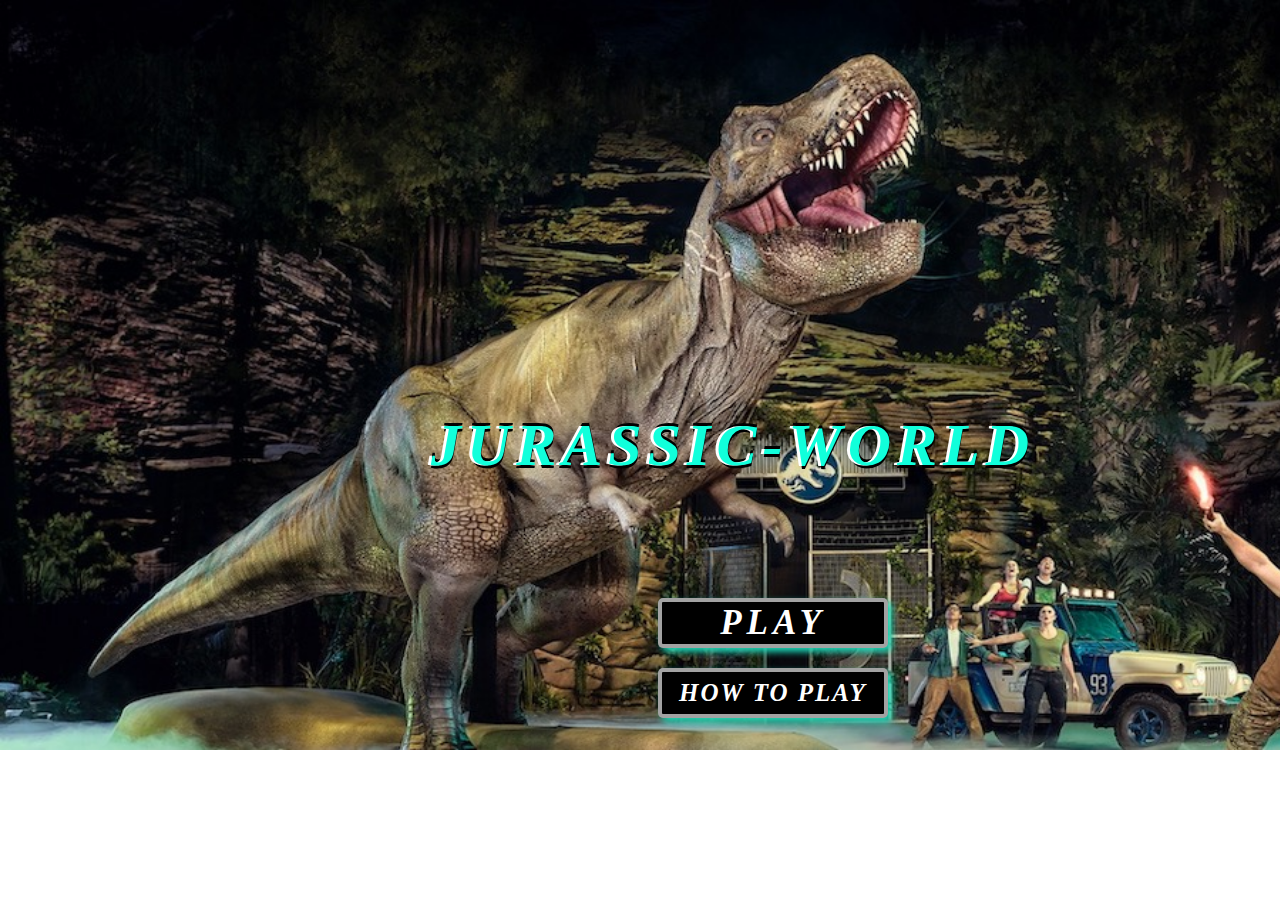
<file: index.html>
<!DOCTYPE html>
<html lang="en">
<head>
    <meta charset="UTF-8">
    <meta name="viewport" content="width=device-width, initial-scale=1.0">
    <title> Jurassic-World </title>
    <link rel="stylesheet" href="./css/style.css">
    <script src="./js/app.js"></script>
</head>
<body>
<audio  src="audio\JURASSIC_WORLD.mp3" autoplay volume = "0.4" loop ></audio>
<header>
    <h1>JURASSIC-WORLD</h1>
</header>
<div>
    <button type="submit" onclick="start()"><b>PLAY</b></button>
    <input type="button" id = "howtoplay" onclick= 'window.location.assign("howtoplay.html")'value="HOW TO PLAY"> 
</div>
</body>
</html>
</file>
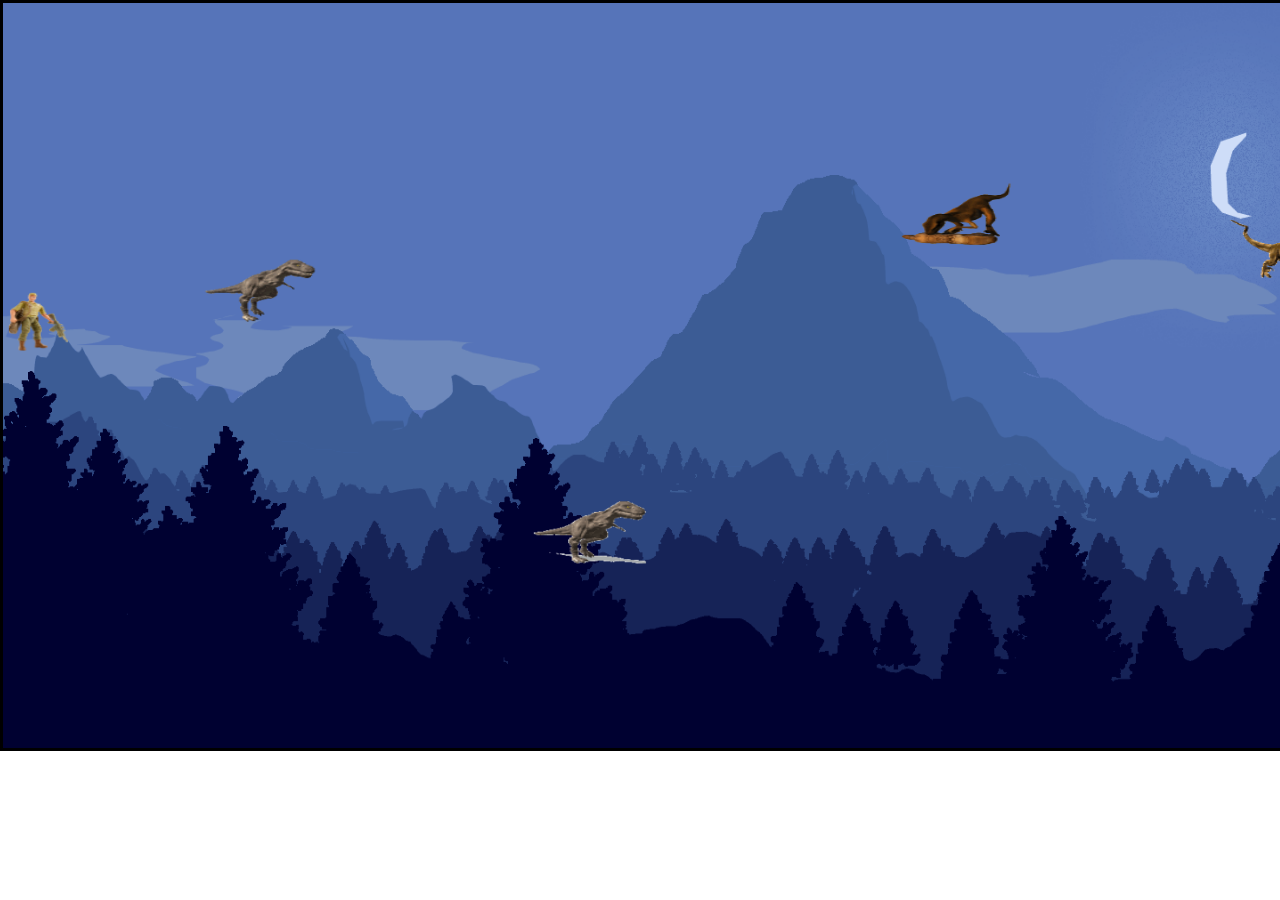
<file: level1.html>
<!DOCTYPE html>
<html lang="en">
<head>
    <meta charset="UTF-8">
    <meta name="viewport" content="width=device-width, initial-scale=1.0">
        <title>Jurassic-World Level 1</title>
        <link rel="stylesheet" href="./css/level1.css">
        <script src="./js/level1.js"></script>
    </head>
    <body>
    <audio src = "/audio/smb3_enter_level.wav" id = "levelStart"></audio>
    <audio src = "/audio/smb3_fortress_clear.mp3" id = "levelFinished"></audio>
    <audio src = "/audio/smb3_coin.mp3" id = "crossEnemy"></audio>
    <audio src = "/audio/smb3_player_down.mp3" id = "touchEnemy"></audio>
    <audio src = "/audio/smb3_game_over.mp3" id = "timeFinished"></audio>
    <audio src = "audio/08-ocean-side.mp3" id = "bg"></audio>
    <canvas id = "mycanvas"> </canvas>
    <div> </div>
    </body>
</html>
</file>
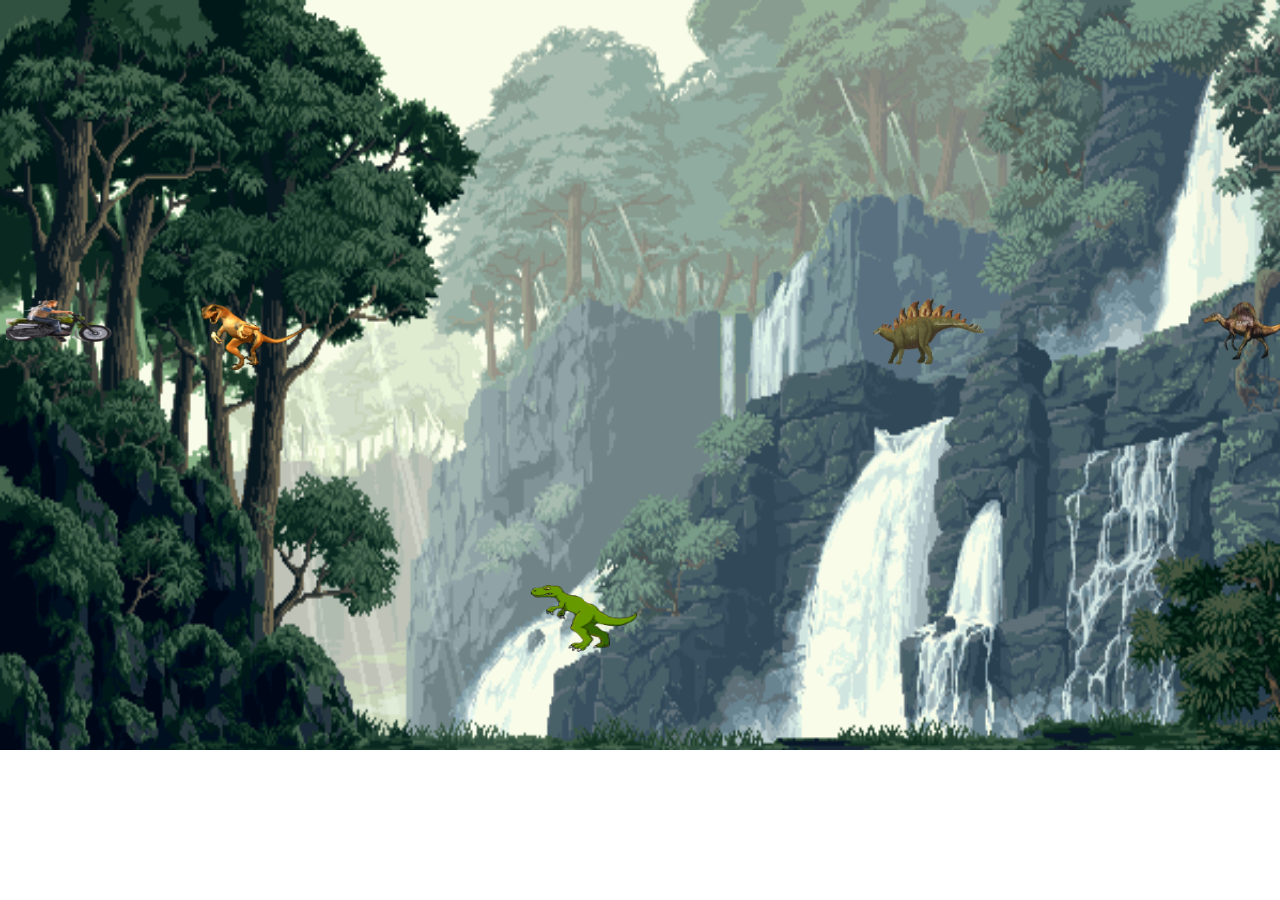
<file: level2.html>
<!DOCTYPE html>
<html lang="en">
<head>
    <meta charset="UTF-8">
    <meta name="viewport" content="width=device-width, initial-scale=1.0">
        <title>Jurassic-World Level 2</title>
        <link rel="stylesheet" href="./css/level2.css">
        <script src="./js/level2.js"></script>
    </head>
    <body>
        <audio src = "/audio/smb3_enter_level.wav" id = "levelStart"></audio>
        <audio src = "/audio/smb3_fortress_clear.mp3" id = "levelFinished"></audio>
        <audio src = "/audio/smb3_coin.mp3" id = "crossEnemy"></audio>
        <audio src = "/audio/smb3_player_down.mp3" id = "touchEnemy"></audio>
        <audio src = "/audio/smb3_game_over.mp3" id = "timeFinished"></audio>
        <audio src = "audio/08-ocean-side.mp3" id = "bg"></audio>
        <canvas id = "mycanvas" width = "1362.5px" height="635.5px"></canvas>
    </body>
</html>
</file>
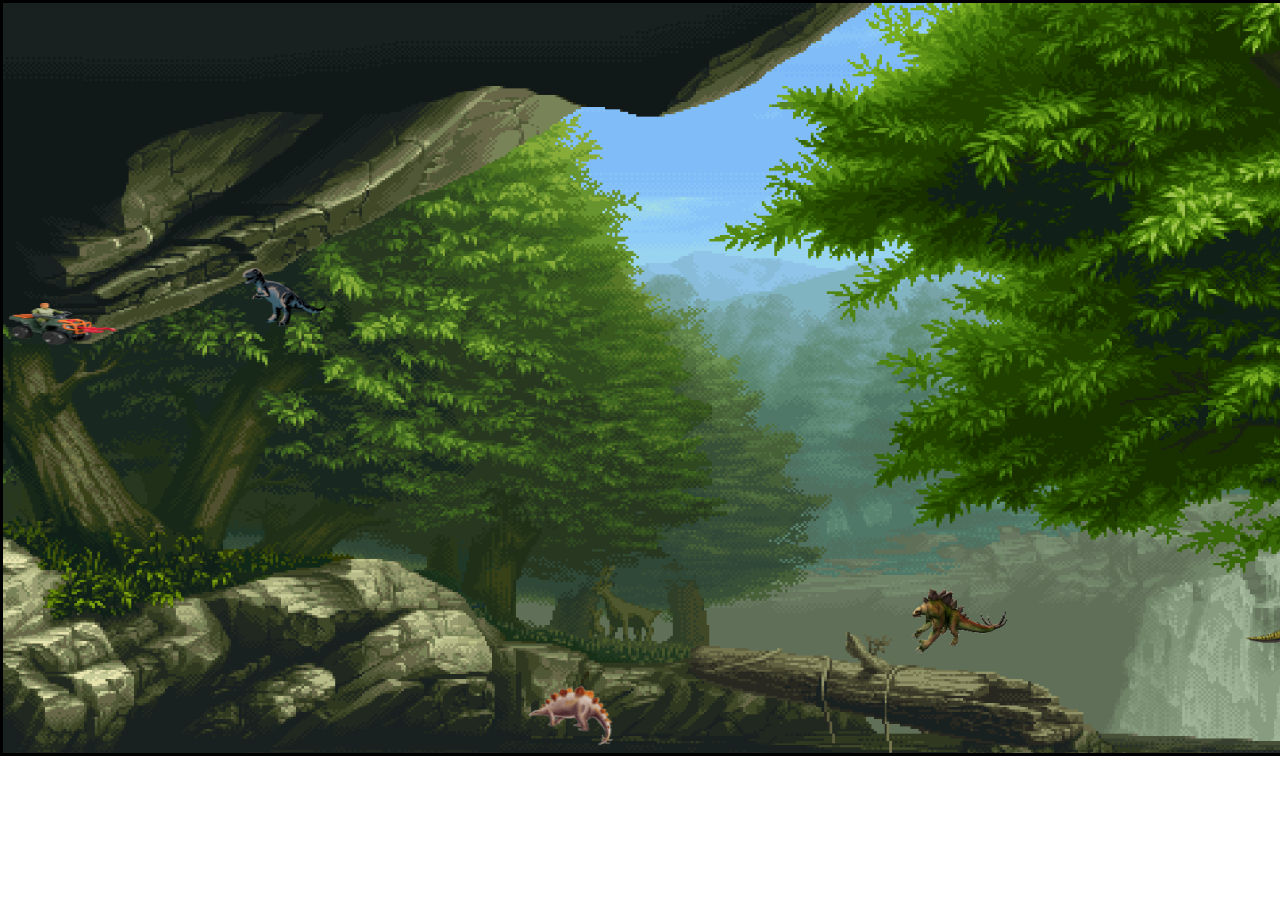
<file: level3.html>
<!DOCTYPE html>
<html lang="en">
<head>
    <meta charset="UTF-8">
    <meta name="viewport" content="width=device-width, initial-scale=1.0">
    <title>Jurassic-World Level 3</title>
    <link rel="stylesheet" href="./css/level3.css">
    <script src="./js/level3.js"></script>
</head>
<body>
    <audio src = "/audio/smb3_enter_level.wav" id = "levelStart"></audio>
    <audio src = "/audio/smb3_fortress_clear.mp3" id = "levelFinished"></audio>
    <audio src = "/audio/smb3_coin.mp3" id = "crossEnemy"></audio>
    <audio src = "/audio/smb3_player_down.mp3" id = "touchEnemy"></audio>
    <audio src = "/audio/smb3_game_over.mp3" id = "timeFinished"></audio>
    <audio src = "/audio/12-big-island.mp3" id = "bg"></audio>
    <audio src=""></audio>
<canvas id = "mycanvas" > </canvas>
</body>
</html>
</file>
<file: css/style.css>
body{
    
    background-image:url('../assets/s2.jpg');
    background-repeat: no-repeat;
    height: 100px;
    width: 1030px;
    background-size: 1530px 750px;
}
header{
    width: 100%;
    line-height: 30vh;
}
h1{
    letter-spacing: 6px;
    padding-top: 10px;
    text-align: center;
    padding-left: 420px;
    color: rgb(17, 255, 219);
    font-family: 'Times New Roman', Times, serif;
    margin-top: 300px;
    font-size: 60px;
    text-shadow: -3px 0 rgb(255, 255, 255), 0 3px rgb(0, 0, 0), 0 -3px rgb(0, 0, 0);
    font-style: italic;
}
button {
    border-radius: 5px;
    font-family: 'Times New Roman', Times, serif;
    font-size: 35px;
    font-style: italic;
    background-color: black;
    letter-spacing: 5px;
    border:4px solid rgba(255, 255, 255, 0.637);
    box-shadow: 4px 4px 7px rgb(28, 218, 186);
    color: white;
    margin-left: 650px;
    margin-top: -50px;
    width: 230px;
    height: 50px;
}
#howtoplay {
    border-radius: 5px;
    font-family: 'Times New Roman', Times, serif;
    font-size: 25px;
    font-style: italic;
    font-weight: bolder;
    background-color: black;
    letter-spacing: 2px;
    border:4px solid rgba(255, 255, 255, 0.637);
    box-shadow: 4px 4px 7px rgb(28, 218, 186);
    color: white;
    margin-left: 650px;
    margin-top: 20px;
    width: 230px;
    height: 50px;
}
</file>
<file: css/level1.css>
*{
    padding:0px;
    margin:0px;
}
html ,body{
    /*background: black;*/
    padding:0px;
    margin:0px;
    width:100%;
    height: 100%;
}
#mycanvas {
    border: 3px solid #000000;
    background-image: url('../assets/bg9.gif');
    height: 745px;
    width: 1510px;
    background-size: 1710px 870px;
}
.board{
    width:20%;
    height: 80px;
    font-size: 1.8rem;
    margin-left: 80%;
    margin-top: 50px;
}
</file>
<file: css/level2.css>
body{
    /*background-color: black;*/
    padding:0px;
    margin:0px;
    width:100%;
    height: 100%;
}
#mycanvas {
    /*border: 2px solid #000000;*/
    background-image: url('../assets/b1.gif');
    background-size:cover ;
    height: 750px;
    width: 1510px;
    background-size: 1710px 870px;
}
</file>
<file: css/level3.css>
html ,body{
    padding:0px;
    margin:0px;
    width:100%;
    height: 100%;
}
#mycanvas {
    border: 3px solid black;
    background-image: url('../assets/level3.gif');
    background-size:cover;
    height: 750px;
    width: 1530px;
    background-size: 1710px 870px;
}
</file>
